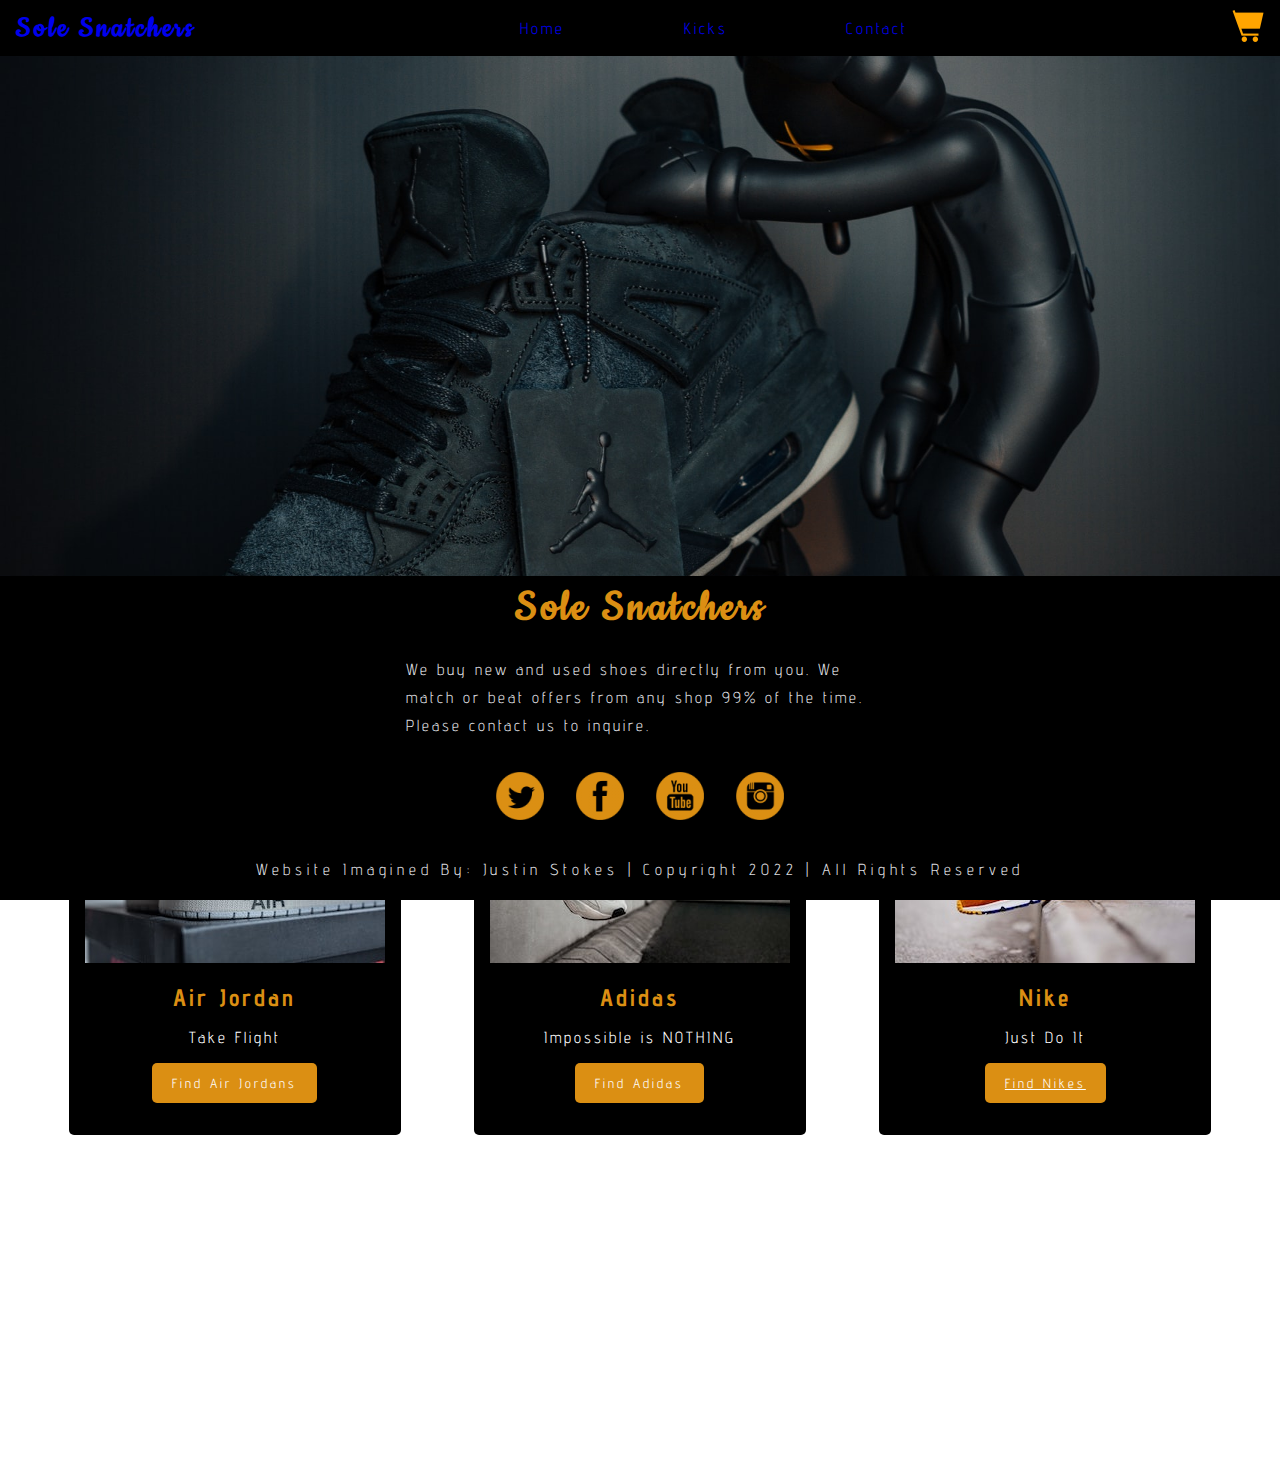
<file: index.html>
<!DOCTYPE html>
<html lang="en">
<head>
  <meta charset="UTF-8">
  <meta http-equiv="X-UA-Compatible" content="IE=edge">
  <meta name="viewport" content="width=device-width, initial-scale=1.0">
  <link rel="preconnect" href="https://fonts.googleapis.com">
  <link rel="preconnect" href="https://fonts.gstatic.com" crossorigin>
  <link href="https://fonts.googleapis.com/css2?family=Advent+Pro:wght@300&display=swap" rel="stylesheet">
  <link href="https://fonts.googleapis.com/css2?family=Cookie&display=swap" rel="stylesheet">
  <link rel="stylesheet" href="assets/style.css">
  <title>Sole Snatchers | Home</title>
</head>

<body>

  <header>
    <div class="logo"><a href="index.html"><h1>Sole Snatchers</h1></a></div>

    <nav>
      <ul>
        <li><a href="index.html">Home</a></li>
        <li><a href="assets/html/product.html">Kicks</a></li>
        <li><a href="assets/html/contact.html">Contact</a></li>
      </ul>
    </nav>

    <div class="cart"><img src="assets/img/cart.ico" alt="cart"></div>
  </header>

  <section class="hero"></section>

  <section class="cards">

    <article class="card">
      <img src="assets/img/jordans.jpg" alt="Air Jordans">
      <section class="details">
        <h2>Air Jordan</h2>
        <p>Take Flight</p>
        <button>Find Air Jordans</button>
      </section>
    </article>

    <article class="card">
      <img src="assets/img/yeezy.jpg" alt="adidas">
      <section class="details">
        <h2>Adidas</h2>
        <p>Impossible is NOTHING</p>
        <button>Find Adidas</button>
      </section>
    </article>

    <article class="card">
      <img src="assets/img/nike.jpg" alt="Nike">
      <section class="details">
        <h2>Nike</h2>
        <p>Just Do It</p>
        <button><a href="">Find Nikes</a></button>
      </section>
    </article>
  </section>

  <footer>
    <section class="content">
      <h3>Sole Snatchers</h3>

      <p class="description">We buy new and used shoes directly from you. 
        We match or beat offers from any shop 99% of the time. 
        Please contact us to inquire.
      </p>

      <ul class="socials">
        <li><a href=""><img src="assets/img/twitter-icon.jpg" alt="twitter logo"></a></li>
        <li><a href=""><img src="assets/img/facebook-icon.jpg" alt="facebook logo"></a></li>
        <li><a href=""><img src="assets/img/youtube-icon.jpg" alt="youtube logo"></a></li>
        <li><a href=""><img src="assets/img/insta-icon.jpg" alt="instagram logo"></a></li>
      </ul>
      
      <p class="copyright"> Website Imagined By: Justin Stokes | Copyright 2022 | All Rights Reserved</p>
    </section>
  </footer>

</body>
</html>
</file>
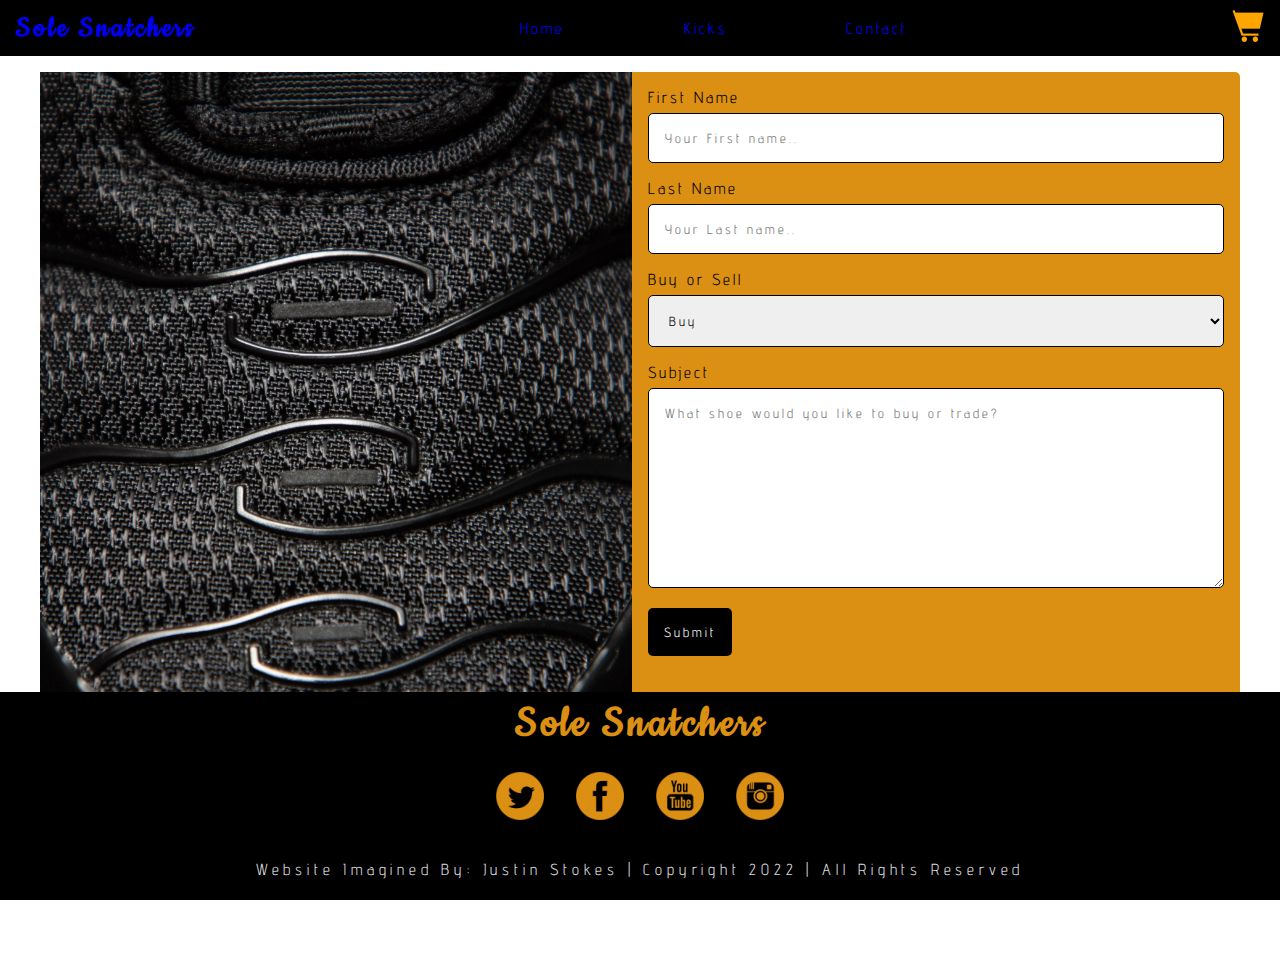
<file: assets/html/contact.html>
<!DOCTYPE html>
<html lang="en">
<head>
  <meta charset="UTF-8">
  <meta http-equiv="X-UA-Compatible" content="IE=edge">
  <meta name="viewport" content="width=device-width, initial-scale=1.0">
  <link rel="preconnect" href="https://fonts.googleapis.com">
  <link rel="preconnect" href="https://fonts.gstatic.com" crossorigin>
  <link href="https://fonts.googleapis.com/css2?family=Advent+Pro:wght@300&display=swap" rel="stylesheet">
  <link href="https://fonts.googleapis.com/css2?family=Cookie&display=swap" rel="stylesheet">
  <link rel="stylesheet" href="../style.css">
  <title> Sole Snatchers | Contact</title>
</head>

<body>

  <header>
    <div class="logo"><a href="../../index.html"><h1>Sole Snatchers</h1></a></div>

    <nav>
      <ul>
        <li><a href="../../index.html">Home</a></li>
        <li><a href="product.html">Kicks</a></li>
        <li><a href="contact.html">Contact</a></li>
      </ul>
    </nav>

    <div class="cart"><img src="../img/cart.ico" alt="cart"></div>
  </header>

  <section class="contact-us">
    <div class="info"></div>

    <div class="right">
      <div class="form">
        <form action="action_page.php">
      
          <label for="fname">First Name</label>
          <input type="text" id="fname" name="firstname" placeholder="Your First name..">
      
          <label for="lname">Last Name</label>
          <input type="text" id="lname" name="lastname" placeholder="Your Last name..">
      
          <label for="barter">Buy or Sell</label>
          <select id="barter" name="country">
            <option value="Buy">Buy</option>
            <option value="Sell">Sell</option>
          </select>
      
          <label for="subject">Subject</label>
          <textarea id="subject" name="subject" placeholder="What shoe would you like to buy or trade?" style="height:200px"></textarea>
      
          <input type="submit" value="Submit">
      
        </form>
      </div> 
    </div>
  </section>

  <footer>
    <section class="content">
      <h3>Sole Snatchers</h3>

      <ul class="socials">
        <li><a href=""><img src="../img/twitter-icon.jpg" alt="twitter logo"></a></li>
        <li><a href=""><img src="../img/facebook-icon.jpg" alt="twitter logo"></a></li>
        <li><a href=""><img src="../img/youtube-icon.jpg" alt="twitter logo"></a></li>
        <li><a href=""><img src="../img/insta-icon.jpg" alt="twitter logo"></a></li>
      </ul>

      <p class="copyright"> Website Imagined By: Justin Stokes | Copyright 2022 | All Rights Reserved</p>
    </section>
  </footer>

</body>
</html>
</file>
<file: assets/style.css>
* {
  margin: 0px;
  padding: 0px;
  box-sizing: border-box;
  letter-spacing: 3px;
  font-family: 'Advent Pro', sans-serif;
}

/* STYLES FOR NAV */
.logo h1{
  font-family: 'Cookie', cursive;
}

header {
display: flex;
justify-content: space-between;
align-items: center;
background-color: black;
color: #DB8F13;
height: 56px;
padding: 0px 1rem;
}

nav {
  width: 50%;
}

nav ul {
  display: flex;
  justify-content: space-evenly;
  flex-direction: row;
}

nav ul li {
  list-style: none;
  color: white;
}

header a {
  text-decoration: none;
}

header a:hover {
  border-bottom:2px #DB8F13;
  color: #DB8F13;
}

a:visited{
  color:inherit;
}

/* STYLES FOR HOME PAGE */

.hero {
  width: 100%;
  height: 75vh;
  background: url(img/hero.jpg);
  background-position: center;
  background-size: cover;
  margin-bottom: 1rem;
}


/* STYLES FOR GRID */

.product, .card, .contact-us{
  margin-bottom: 1rem;
  background-color: black;
  color: white;
  border-radius: 5px;
}

.products, .cards, .contact-us {
  max-width: 1200px;
  margin: 0 auto;
  display: grid;
  grid-gap: 1rem;
}

/* At 600px 2 column */
@media (min-width: 600px) {
  .products, .cards, .contact-us{ grid-template-columns: repeat(2, 1fr); }
}

/* At 900px 3 columns */
@media (min-width: 900px) {
  .products, .cards { 
    grid-template-columns: repeat(3, 1fr);
  }
}

/* STYLES FOR PRODUCTS */

.products-hero {
  width: 100%;
  height: 75vh;
  background: url(img/prodHero.jpg);
  background-position: center;
  background-size: cover;
  margin-bottom: 1rem;
}

.products, .cards {
  margin-bottom: 1rem;
}

.product, .card {
  padding: 1rem;
  margin: 0 auto;
}

.details {
  display: flex;
  justify-content: center;
  align-items: center;
  flex-direction: column;
  padding: 1rem;
}

.details p {
  padding:1rem 0 ;
}

h2 {
  color: #DB8F13;
}

.card img {
  background-position: center;
  overflow: hidden;
}

.product button, .card button {
  background-color: #DB8F13;
  color: white;
  padding: 12px 20px;
  border: none;
  border-radius: 5px;
  cursor: pointer;
}

/* STYLES FOR CONTACT */

.contact-us {
  background: #DB8F13;
  color: black;
  max-height: 75vh;
  margin: 1rem auto;
}

.info {
  width: 100%;
  height: 75vh;
  background: url(img/contact-hero.jpg);
  background-position: center;
  background-size: cover;
}

 input[type=text], select, textarea {
  width: 100%; 
  padding: 1rem;  
  border: 1px solid black; 
  border-radius: 5px; 
  box-sizing: border-box; 
  margin-top: 6px; 
  margin-bottom: 1rem; 
}

input[type=submit] {
  background-color: black;
  color: white;
  padding: 1rem;
  border: none;
  border-radius: 5px;
  cursor: pointer;
}

input[type=submit]:hover {
  color: #DB8F13;
}

.right {
  padding: 1rem 1rem 0 0;
} 

/* STYLES FOR FOOTER */

footer{
  position: sticky;
  bottom: 0;
  background-color: black;
  height: auto;
  width: 100vw;
  color: #DB8F13;
}

.content {
  display: flex;
  align-items: center;
  justify-content: center;
  flex-direction: column;
}

.content h3 {
  padding: 1rem;
  font-size: 3rem;
  text-transform: capitalize;
  line-height: 2rem;
  font-family: 'Cookie', cursive;
}

.description {
  max-width: 500px;
  line-height: 28px;
  font-size: 16px;
  color: #DBDBDF;
  padding: 1rem;
}

.socials{
  list-style: none;
  display: flex;
  align-items: center;
  justify-content: center;
  margin: 1rem 0;
}

.socials li{
  margin: 0 1rem;
}

.copyright {
  text-transform: capitalize;
  line-height: 28px;
  font-size: 16px;
  color: #DBDBDF;
  letter-spacing: .3rem;
  padding: 1rem;
}
</file>
